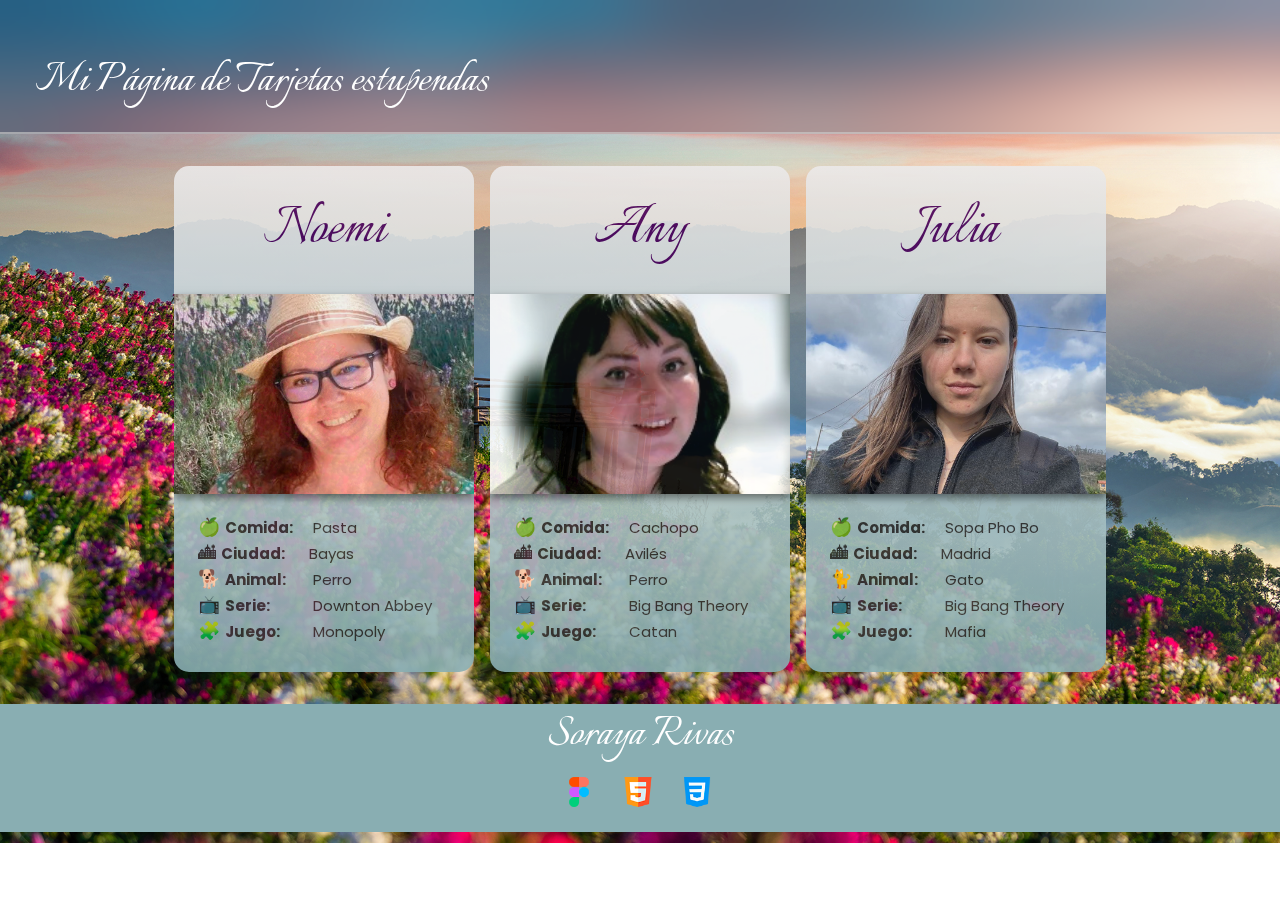
<file: GRID_AREAS_AVANZADO/index.html>
<!DOCTYPE html>
<html lang="es">
<head>
    <meta charset="UTF-8">
    <meta name="viewport" content="width=device-width, initial-scale=1.0">
    <title>Mi Página de Tarjetas</title>
    <link rel="stylesheet" href="style.css">
    <link rel="shortcut icon" href="FAVICON.ico" type="image/x-icon">
    <link href="https://fonts.googleapis.com/css2?family=Poppins:wght@400;700&family=Italianno&display=swap" rel="stylesheet">
</head>
<body>
    <div class="contenedor">
        <nav>
            <h1>Mi Página de Tarjetas estupendas</h1>
        </nav>
        
        <main class="contenido">
            <div class="contenedor-cards">
                <div class="card">
                    <h3>Noemi</h3>
                    <img src="foto_noemi.png" alt="Foto de Noemi">
                    <div class="info-container">
                        <div class="info-item">
                            <span class="icon">🍏</span>
                            <span class="label"><strong>Comida:</strong></span>
                            <span class="value">Pasta</span>
                        </div>
                        <div class="info-item">
                            <span class="icon">🏙</span>
                            <span class="label"><strong>Ciudad:</strong></span>
                            <span class="value">Bayas</span>
                        </div>
                        <div class="info-item">
                            <span class="icon">🐕</span>
                            <span class="label"><strong>Animal:</strong></span>
                            <span class="value">Perro</span>
                        </div>
                        <div class="info-item">
                            <span class="icon">📺</span>
                            <span class="label"><strong>Serie:</strong></span>
                            <span class="value">Downton Abbey</span>
                        </div>
                        <div class="info-item">
                            <span class="icon">🧩</span>
                            <span class="label"><strong>Juego:</strong></span>
                            <span class="value">Monopoly</span>
                        </div>
                    </div>
                </div>

                <div class="card">
                    <h3>Any</h3>
                    <img src="any.jpg" alt="Foto de Any">
                    <div class="info-container">
                        <div class="info-item">
                            <span class="icon">🍏</span>
                            <span class="label"><strong>Comida:</strong></span>
                            <span class="value">Cachopo</span>
                        </div>
                        <div class="info-item">
                            <span class="icon">🏙</span>
                            <span class="label"><strong>Ciudad:</strong></span>
                            <span class="value">Avilés</span>
                        </div>
                        <div class="info-item">
                            <span class="icon">🐕</span>
                            <span class="label"><strong>Animal:</strong></span>
                            <span class="value">Perro</span>
                        </div>
                        <div class="info-item">
                            <span class="icon">📺</span>
                            <span class="label"><strong>Serie:</strong></span>
                            <span class="value">Big Bang Theory</span>
                        </div>
                        <div class="info-item">
                            <span class="icon">🧩</span>
                            <span class="label"><strong>Juego:</strong></span>
                            <span class="value">Catan</span>
                        </div>
                    </div>
                </div>

                <div class="card">
                    <h3>Julia</h3>
                    <img src="julia.jpg" alt="Foto de Julia">
                    <div class="info-container">
                        <div class="info-item">
                            <span class="icon">🍏</span>
                            <span class="label"><strong>Comida:</strong></span>
                            <span class="value">Sopa Pho Bo</span>
                        </div>
                        <div class="info-item">
                            <span class="icon">🏙</span>
                            <span class="label"><strong>Ciudad:</strong></span>
                            <span class="value">Madrid</span>
                        </div>
                        <div class="info-item">
                            <span class="icon">🐈</span>
                            <span class="label"><strong>Animal:</strong></span>
                            <span class="value">Gato</span>
                        </div>
                        <div class="info-item">
                            <span class="icon">📺</span>
                            <span class="label"><strong>Serie:</strong></span>
                            <span class="value">Big Bang Theory</span>
                        </div>
                        <div class="info-item">
                            <span class="icon">🧩</span>
                            <span class="label"><strong>Juego:</strong></span>
                            <span class="value">Mafia</span>
                        </div>
                    </div>
                </div>
            </div>
        </main>

        <footer>
          <div class="social-media">
              <h4>Soraya Rivas</h4>
              <ul>
                  <li>
                      <a href="https://www.figma.com" target="_blank">
                          <img src="figma.png" alt="Figma" class="icon"> 
                      </a>
                  </li>
                  <li>
                      <a href="https://www.w3.org/TR/html52/" target="_blank">
                          <img src="html5.png" alt="HTML5" class="icon">
                      </a>
                  </li>
                  <li>
                      <a href="https://www.w3.org/Style/CSS/Overview.en.html" target="_blank">
                          <img src="css.png" alt="CSS3" class="icon"> 
                      </a>
                  </li>
              </ul>
          </div>
      </footer>
      
    </div>
</body>
</html>
</file>
<file: GRID_AREAS_AVANZADO/style.css>
/* Estilos generales para el cuerpo de la página */
body {
    font-family: "Poppins", serif; /* Fuente principal */
    font-weight: 400; /* Peso de fuente normal */
    font-style: normal;
    background-image: url(fondo.webp); /* Imagen de fondo */
    background-size: cover; /* La imagen cubre todo el contenedor */
    background-position: center; /* Centra la imagen en el contenedor */
    background-repeat: no-repeat; /* Evita que la imagen se repita */
    margin: 0;
    padding: 0;
}

/* Estilos para los encabezados h1 */
h1 {
    font-family: "Italianno", serif; /* Fuente decorativa para títulos */
    padding-left: 20px;
    font-display: swap; /* Mejora la carga de fuentes */
    color: #ffffff;
    font-weight: 400;
    font-style: normal;
    font-size: clamp(30px, 4vw, 50px); /* Tamaño de fuente responsive */
}

/* Estilos para los encabezados h3 */
h3 {
    font-family: "Italianno", serif;
    font-display: swap;
    text-align: center;
    color: #47005b;
    font-weight: 400;
    line-height: 0.0;
    font-style: normal;
    font-size: clamp(35px, 5vw, 75px); /* Tamaño de fuente responsive */
    
}

/* Estilos para el footer */
h4 {
    font-family: "Italianno", serif;
    font-display: swap;
    text-align: center;
    color: #ffffff;
    font-weight: 400;
    font-style: normal;
    font-size: clamp(35px, 5vw, 50px); /* Tamaño de fuente responsive */
}

/* Configuración del contenedor principal como grid */
.contenedor {
    width: 100vw; /* Ocupa toda la pantalla visible */
    margin: 0 auto;
    display: grid;
    gap: 1rem;
    grid-template-columns: 1fr; /* Una columna por defecto */
    grid-template-areas: 
    "nav"
    "tarjetas"
    "footer";
}

/* Estilos para la barra de navegación */
nav {
    grid-area: nav;
    max-height: 100px;
    padding: 1rem;
    margin: 0px;
    backdrop-filter: blur(30px);  /* las 2 lineas es el efecto glass */
    box-shadow: 0px 0px 30px rgba(227,228, 237, 0.37);
    border-bottom: 2px solid rgba(207, 207, 206, 0.608);
}

/* Estilos para el contenido principal */
main.contenido {
    grid-area: tarjetas;
}

/* Configuración del contenedor de tarjetas */
.contenedor-cards {
    display: flex;
    flex-wrap: wrap; /* Permite que las tarjetas se envuelvan */
    justify-content: center;
    align-items: stretch;
    gap: 1rem;
    padding: 1rem;
}

/* CADA TARJETA ESTILOS */
.card {
    flex: 0 1 300px; /* Crecimiento 0, encogimiento 1, base 300px */
    display: flex;
    flex-direction: column;
    background: linear-gradient(#ebe9e9, #89aeb2);
    opacity: 0.9;
    border-radius: 15px;
    overflow: hidden; /* Oculta contenido que sobresale */
    transition: transform 0.3s ease; /* Animación suave */
    margin-bottom: 1rem; /* Espacio entre tarjetas en vista móvil */
}

/* Efecto hover para las tarjetas */
.card:hover {
    transform: translateY(-10px);
}

/* Estilos para las imágenes dentro de las tarjetas */
.card img {
    width: 100%;
    height: 200px; /* Altura fija para todas las imágenes */
    object-fit: cover;
    box-shadow: 0 4px 8px rgba(0, 0, 0, 0.5); /* Sombra con desplazamiento y desenfoque */
    opacity: 1; /* Asegura que la imagen sea completamente opaca  NO FUNCIONA */
    z-index: 2; /* Coloca la imagen por encima del pseudo-elemento NO FUNCIOA */
    
}

/* Estilos para el texto dentro de las tarjetas */
.card p, .card .info-item {
    font-size: clamp(10px, 2vw, 15px);
    line-height: 1.0;
    opacity: 1;
    color: #333;
}

/* Estilos para el pie de página */
footer {
    grid-area: footer;
    background-color: #89aeb2;
    color: aliceblue;
    /* padding: 1rem; */
    text-align: center; /* Centra el texto */
}
    
.social-media ul {
        list-style-type: none; /* Elimina los puntos de la lista */
        padding: 0; /* Elimina el padding por defecto */
        margin: 0; /* Elimina el margen por defecto */
    }

.social-media h4 {
        margin: 0; /* Elimina el margen superior e inferior */
        padding-bottom: 10px; /* Agrega un poco de espacio debajo si es necesario */
    }
    
.social-media li {
        display: inline-block; /* Muestra los elementos en línea */
        margin: 0 10px; /* Espacio horizontal entre los enlaces (10px a cada lado) */
        padding-bottom: 25px;
    }

    
.icon {
        width: 30px; /* Ancho del icono */
        height: auto; /* Mantiene la proporción de la imagen */
        vertical-align: middle; /* Alinea verticalmente el icono con el texto */
        margin-right: 5px; /* Espacio entre el icono y el texto */
    }
    



/* Estilos para el contenedor de información en las tarjetas */
.info-container {
    padding: 1.5rem;
}

/* Estilos para cada ítem de información */
.info-item {
    display: flex;
    align-items: center;
    margin-bottom: 0.5rem;
}

/* Estilos para los iconos */
.icon {
    flex: 0 0 10px;
    font-size: 1.2em;
    text-align: center;
}

/* Estilos para las etiquetas */
.label {
    flex: 0 0 80px;
    margin-right: 0.5rem;
}

/* Estilos para los valores */
.value {
    flex: 1;
}

/* Media query para pantallas más grandes */
@media (min-width: 768px) {
    .contenedor {
        grid-template-columns: repeat(3, 1fr);
        grid-template-areas: 
        "nav nav nav"
        "tarjetas tarjetas tarjetas"
        "footer footer footer";
    }

    .contenedor-cards {
        flex-wrap: nowrap; /* Mantiene las tarjetas en una fila en pantallas grandes */
        overflow-x: auto; /* Permite desplazamiento horizontal si es necesario */
    }

    .card {
        margin-bottom: 0; /* Elimina el margen inferior en vista de escritorio */
    }
}
</file>
